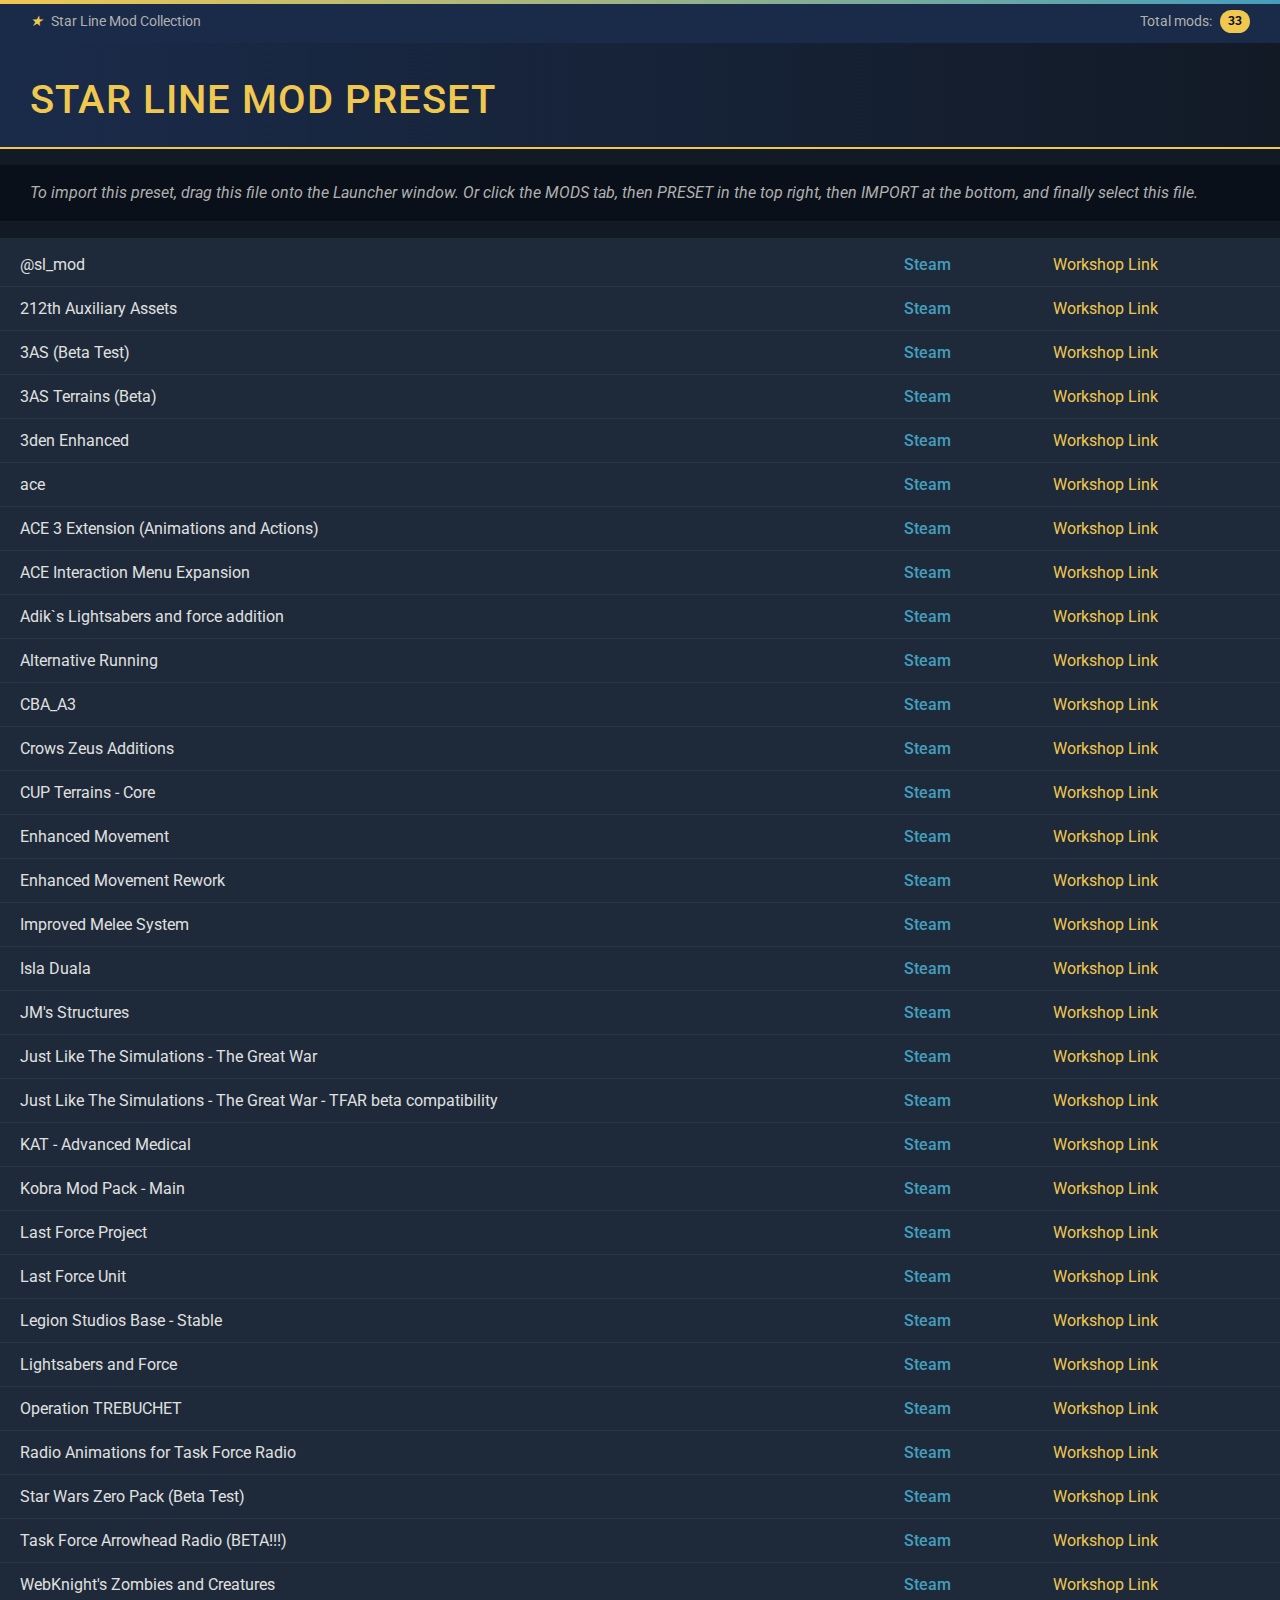
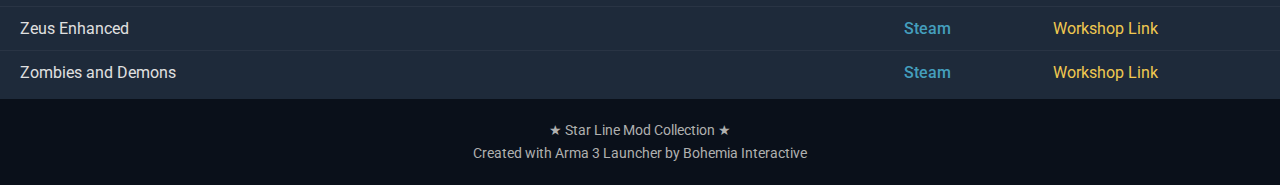
<file: Star Line Preset.html>
﻿<?xml version="1.0" encoding="utf-8"?>
<html>
  <!-- Star Line Preset Style -->
  <head>
    <meta name="arma:Type" content="list" />
    <meta name="generator" content="Arma 3 Launcher - https://arma3.com" />
    <title>Star Line Mod Preset</title>
    <link href="https://fonts.googleapis.com/css?family=Roboto:300,400,500,700&display=swap" rel="stylesheet" type="text/css" />
    <style>
:root {
  --primary: #1a2b4a;
  --secondary: #2c4a7a;
  --accent: #f0c850;
  --accent-hover: #ffdc73;
  --text: #e0e0e0;
  --text-secondary: #b0b0b0;
  --background: #121a26;
  --background-light: #1e2a3a;
  --background-dark: #0a101a;
  --steam: #449EBD;
  --success: #4CAF50;
}

body {
  margin: 0;
  padding: 0;
  color: var(--text);
  background: var(--background);
  font-family: 'Roboto', 'Segoe UI', Tahoma, Arial, Helvetica, sans-serif;
  line-height: 1.6;
}

table {
  width: 100%;
  border-collapse: collapse;
}

td {
  padding: 12px 20px;
  border-bottom: 1px solid rgba(255, 255, 255, 0.05);
}

tr:last-child td {
  border-bottom: none;
}

tr:hover {
  background: rgba(255, 255, 255, 0.03);
}

h1 {
  padding: 25px 30px 15px;
  color: var(--accent);
  font-weight: 500;
  font-size: 2.5em;
  margin: 0;
  background: linear-gradient(90deg, var(--primary), var(--background));
  border-bottom: 2px solid var(--accent);
  letter-spacing: 1px;
}

em {
  font-style: italic;
  color: var(--text-secondary);
}

.before-list {
  padding: 15px 30px;
  background: var(--background-dark);
  border-bottom: 1px solid rgba(255, 255, 255, 0.05);
}

.mod-list {
  background: var(--background-light);
  padding: 5px 0;
}

.dlc-list {
  background: var(--background-light);
  padding: 20px;
}

.footer {
  padding: 20px;
  text-align: center;
  color: var(--text-secondary);
  font-size: 0.9em;
  background: var(--background-dark);
}

.whups {
  color: var(--text-secondary);
}

a {
  color: var(--accent);
  text-decoration: none;
  transition: color 0.2s;
}

a:hover {
  color: var(--accent-hover);
  text-decoration: underline;
}

.from-steam {
  color: var(--steam);
  font-weight: 500;
}

.from-local {
  color: var(--text-secondary);
}

.preset-info {
  display: flex;
  justify-content: space-between;
  background: var(--primary);
  padding: 10px 30px;
  font-size: 0.9em;
  color: var(--text-secondary);
}

.preset-info span {
  display: flex;
  align-items: center;
}

.preset-info i {
  margin-right: 8px;
  color: var(--accent);
}

.mod-count {
  background: var(--accent);
  color: var(--background-dark);
  padding: 2px 8px;
  border-radius: 12px;
  font-weight: 700;
  font-size: 0.8em;
  margin-left: 8px;
}

/* Animated background effect */
body::before {
  content: "";
  position: fixed;
  top: 0;
  left: 0;
  right: 0;
  height: 4px;
  background: linear-gradient(90deg, var(--accent), var(--steam), var(--accent));
  background-size: 200% auto;
  animation: gradient 3s linear infinite;
  z-index: 1000;
}

@keyframes gradient {
  0% { background-position: 0% center; }
  100% { background-position: 200% center; }
}
</style>
  </head>
  <body>
    <div class="preset-info">
      <span><i>★</i> Star Line Mod Collection</span>
      <span>Total mods: <span class="mod-count">33</span></span>
    </div>
    
    <h1>STAR LINE MOD PRESET</h1>
    <p class="before-list">
      <em>To import this preset, drag this file onto the Launcher window. Or click the MODS tab, then PRESET in the top right, then IMPORT at the bottom, and finally select this file.</em>
    </p>
    <div class="mod-list">
      <table>
        <tr data-type="ModContainer">
          <td data-type="DisplayName">@sl_mod</td>
          <td>
            <span class="from-steam">Steam</span>
          </td>
          <td>
            <a href="https://steamcommunity.com/sharedfiles/filedetails/?id=3456994145" data-type="Link">Workshop Link</a>
          </td>
        </tr>
        <tr data-type="ModContainer">
          <td data-type="DisplayName">212th Auxiliary Assets</td>
          <td>
            <span class="from-steam">Steam</span>
          </td>
          <td>
            <a href="https://steamcommunity.com/sharedfiles/filedetails/?id=1702480117" data-type="Link">Workshop Link</a>
          </td>
        </tr>
        <tr data-type="ModContainer">
          <td data-type="DisplayName">3AS (Beta Test)</td>
          <td>
            <span class="from-steam">Steam</span>
          </td>
          <td>
            <a href="https://steamcommunity.com/sharedfiles/filedetails/?id=2058554822" data-type="Link">Workshop Link</a>
          </td>
        </tr>
        <tr data-type="ModContainer">
          <td data-type="DisplayName">3AS Terrains (Beta)</td>
          <td>
            <span class="from-steam">Steam</span>
          </td>
          <td>
            <a href="https://steamcommunity.com/sharedfiles/filedetails/?id=2215872933" data-type="Link">Workshop Link</a>
          </td>
        </tr>
        <tr data-type="ModContainer">
          <td data-type="DisplayName">3den Enhanced</td>
          <td>
            <span class="from-steam">Steam</span>
          </td>
          <td>
            <a href="https://steamcommunity.com/sharedfiles/filedetails/?id=623475643" data-type="Link">Workshop Link</a>
          </td>
        </tr>
        <tr data-type="ModContainer">
          <td data-type="DisplayName">ace</td>
          <td>
            <span class="from-steam">Steam</span>
          </td>
          <td>
            <a href="https://steamcommunity.com/sharedfiles/filedetails/?id=463939057" data-type="Link">Workshop Link</a>
          </td>
        </tr>
        <tr data-type="ModContainer">
          <td data-type="DisplayName">ACE 3 Extension (Animations and Actions)</td>
          <td>
            <span class="from-steam">Steam</span>
          </td>
          <td>
            <a href="https://steamcommunity.com/sharedfiles/filedetails/?id=766491311" data-type="Link">Workshop Link</a>
          </td>
        </tr>
        <tr data-type="ModContainer">
          <td data-type="DisplayName">ACE Interaction Menu Expansion</td>
          <td>
            <span class="from-steam">Steam</span>
          </td>
          <td>
            <a href="https://steamcommunity.com/sharedfiles/filedetails/?id=1376867375" data-type="Link">Workshop Link</a>
          </td>
        </tr>
        <tr data-type="ModContainer">
          <td data-type="DisplayName">Adik`s Lightsabers and force addition</td>
          <td>
            <span class="from-steam">Steam</span>
          </td>
          <td>
            <a href="https://steamcommunity.com/sharedfiles/filedetails/?id=2800176034" data-type="Link">Workshop Link</a>
          </td>
        </tr>
        <tr data-type="ModContainer">
          <td data-type="DisplayName">Alternative Running</td>
          <td>
            <span class="from-steam">Steam</span>
          </td>
          <td>
            <a href="https://steamcommunity.com/sharedfiles/filedetails/?id=2198339170" data-type="Link">Workshop Link</a>
          </td>
        </tr>
        <tr data-type="ModContainer">
          <td data-type="DisplayName">CBA_A3</td>
          <td>
            <span class="from-steam">Steam</span>
          </td>
          <td>
            <a href="https://steamcommunity.com/sharedfiles/filedetails/?id=450814997" data-type="Link">Workshop Link</a>
          </td>
        </tr>
        <tr data-type="ModContainer">
          <td data-type="DisplayName">Crows Zeus Additions</td>
          <td>
            <span class="from-steam">Steam</span>
          </td>
          <td>
            <a href="https://steamcommunity.com/sharedfiles/filedetails/?id=2447965207" data-type="Link">Workshop Link</a>
          </td>
        </tr>
        <tr data-type="ModContainer">
          <td data-type="DisplayName">CUP Terrains - Core</td>
          <td>
            <span class="from-steam">Steam</span>
          </td>
          <td>
            <a href="https://steamcommunity.com/sharedfiles/filedetails/?id=583496184" data-type="Link">Workshop Link</a>
          </td>
        </tr>
        <tr data-type="ModContainer">
          <td data-type="DisplayName">Enhanced Movement</td>
          <td>
            <span class="from-steam">Steam</span>
          </td>
          <td>
            <a href="https://steamcommunity.com/sharedfiles/filedetails/?id=333310405" data-type="Link">Workshop Link</a>
          </td>
        </tr>
        <tr data-type="ModContainer">
          <td data-type="DisplayName">Enhanced Movement Rework</td>
          <td>
            <span class="from-steam">Steam</span>
          </td>
          <td>
            <a href="https://steamcommunity.com/sharedfiles/filedetails/?id=2034363662" data-type="Link">Workshop Link</a>
          </td>
        </tr>
        <tr data-type="ModContainer">
          <td data-type="DisplayName">Improved Melee System</td>
          <td>
            <span class="from-steam">Steam</span>
          </td>
          <td>
            <a href="https://steamcommunity.com/sharedfiles/filedetails/?id=2291129343" data-type="Link">Workshop Link</a>
          </td>
        </tr>
        <tr data-type="ModContainer">
          <td data-type="DisplayName">Isla Duala</td>
          <td>
            <span class="from-steam">Steam</span>
          </td>
          <td>
            <a href="https://steamcommunity.com/sharedfiles/filedetails/?id=714149065" data-type="Link">Workshop Link</a>
          </td>
        </tr>
        <tr data-type="ModContainer">
          <td data-type="DisplayName">JM's Structures</td>
          <td>
            <span class="from-steam">Steam</span>
          </td>
          <td>
            <a href="https://steamcommunity.com/sharedfiles/filedetails/?id=1876589191" data-type="Link">Workshop Link</a>
          </td>
        </tr>
        <tr data-type="ModContainer">
          <td data-type="DisplayName">Just Like The Simulations - The Great War</td>
          <td>
            <span class="from-steam">Steam</span>
          </td>
          <td>
            <a href="https://steamcommunity.com/sharedfiles/filedetails/?id=1940589429" data-type="Link">Workshop Link</a>
          </td>
        </tr>
        <tr data-type="ModContainer">
          <td data-type="DisplayName">Just Like The Simulations - The Great War - TFAR beta compatibility</td>
          <td>
            <span class="from-steam">Steam</span>
          </td>
          <td>
            <a href="https://steamcommunity.com/sharedfiles/filedetails/?id=2332457910" data-type="Link">Workshop Link</a>
          </td>
        </tr>
        <tr data-type="ModContainer">
          <td data-type="DisplayName">KAT - Advanced Medical</td>
          <td>
            <span class="from-steam">Steam</span>
          </td>
          <td>
            <a href="https://steamcommunity.com/sharedfiles/filedetails/?id=2020940806" data-type="Link">Workshop Link</a>
          </td>
        </tr>
        <tr data-type="ModContainer">
          <td data-type="DisplayName">Kobra Mod Pack - Main</td>
          <td>
            <span class="from-steam">Steam</span>
          </td>
          <td>
            <a href="https://steamcommunity.com/sharedfiles/filedetails/?id=1393068220" data-type="Link">Workshop Link</a>
          </td>
        </tr>
        <tr data-type="ModContainer">
          <td data-type="DisplayName">Last Force Project</td>
          <td>
            <span class="from-steam">Steam</span>
          </td>
          <td>
            <a href="https://steamcommunity.com/sharedfiles/filedetails/?id=2061309401" data-type="Link">Workshop Link</a>
          </td>
        </tr>
        <tr data-type="ModContainer">
          <td data-type="DisplayName">Last Force Unit</td>
          <td>
            <span class="from-steam">Steam</span>
          </td>
          <td>
            <a href="https://steamcommunity.com/sharedfiles/filedetails/?id=2155291956" data-type="Link">Workshop Link</a>
          </td>
        </tr>
        <tr data-type="ModContainer">
          <td data-type="DisplayName">Legion Studios Base - Stable</td>
          <td>
            <span class="from-steam">Steam</span>
          </td>
          <td>
            <a href="https://steamcommunity.com/sharedfiles/filedetails/?id=2162749089" data-type="Link">Workshop Link</a>
          </td>
        </tr>
        <tr data-type="ModContainer">
          <td data-type="DisplayName">Lightsabers and Force</td>
          <td>
            <span class="from-steam">Steam</span>
          </td>
          <td>
            <a href="https://steamcommunity.com/sharedfiles/filedetails/?id=2323185592" data-type="Link">Workshop Link</a>
          </td>
        </tr>
        <tr data-type="ModContainer">
          <td data-type="DisplayName">Operation TREBUCHET</td>
          <td>
            <span class="from-steam">Steam</span>
          </td>
          <td>
            <a href="https://steamcommunity.com/sharedfiles/filedetails/?id=769440155" data-type="Link">Workshop Link</a>
          </td>
        </tr>
        <tr data-type="ModContainer">
          <td data-type="DisplayName">Radio Animations for Task Force Radio</td>
          <td>
            <span class="from-steam">Steam</span>
          </td>
          <td>
            <a href="https://steamcommunity.com/sharedfiles/filedetails/?id=1480333388" data-type="Link">Workshop Link</a>
          </td>
        </tr>
        <tr data-type="ModContainer">
          <td data-type="DisplayName">Star Wars Zero Pack  (Beta Test)</td>
          <td>
            <span class="from-steam">Steam</span>
          </td>
          <td>
            <a href="https://steamcommunity.com/sharedfiles/filedetails/?id=2135591051" data-type="Link">Workshop Link</a>
          </td>
        </tr>
        <tr data-type="ModContainer">
          <td data-type="DisplayName">Task Force Arrowhead Radio (BETA!!!)</td>
          <td>
            <span class="from-steam">Steam</span>
          </td>
          <td>
            <a href="https://steamcommunity.com/sharedfiles/filedetails/?id=894678801" data-type="Link">Workshop Link</a>
          </td>
        </tr>
        <tr data-type="ModContainer">
          <td data-type="DisplayName">WebKnight's Zombies and Creatures</td>
          <td>
            <span class="from-steam">Steam</span>
          </td>
          <td>
            <a href="https://steamcommunity.com/sharedfiles/filedetails/?id=2789152015" data-type="Link">Workshop Link</a>
          </td>
        </tr>
        <tr data-type="ModContainer">
          <td data-type="DisplayName">Zeus Enhanced</td>
          <td>
            <span class="from-steam">Steam</span>
          </td>
          <td>
            <a href="https://steamcommunity.com/sharedfiles/filedetails/?id=1779063631" data-type="Link">Workshop Link</a>
          </td>
        </tr>
        <tr data-type="ModContainer">
          <td data-type="DisplayName">Zombies and Demons</td>
          <td>
            <span class="from-steam">Steam</span>
          </td>
          <td>
            <a href="https://steamcommunity.com/sharedfiles/filedetails/?id=501966277" data-type="Link">Workshop Link</a>
          </td>
        </tr>
      </table>
    </div>
    <div class="footer">
      <span>★ Star Line Mod Collection ★<br>Created with Arma 3 Launcher by Bohemia Interactive</span>
    </div>
  </body>
</html>
</file>
